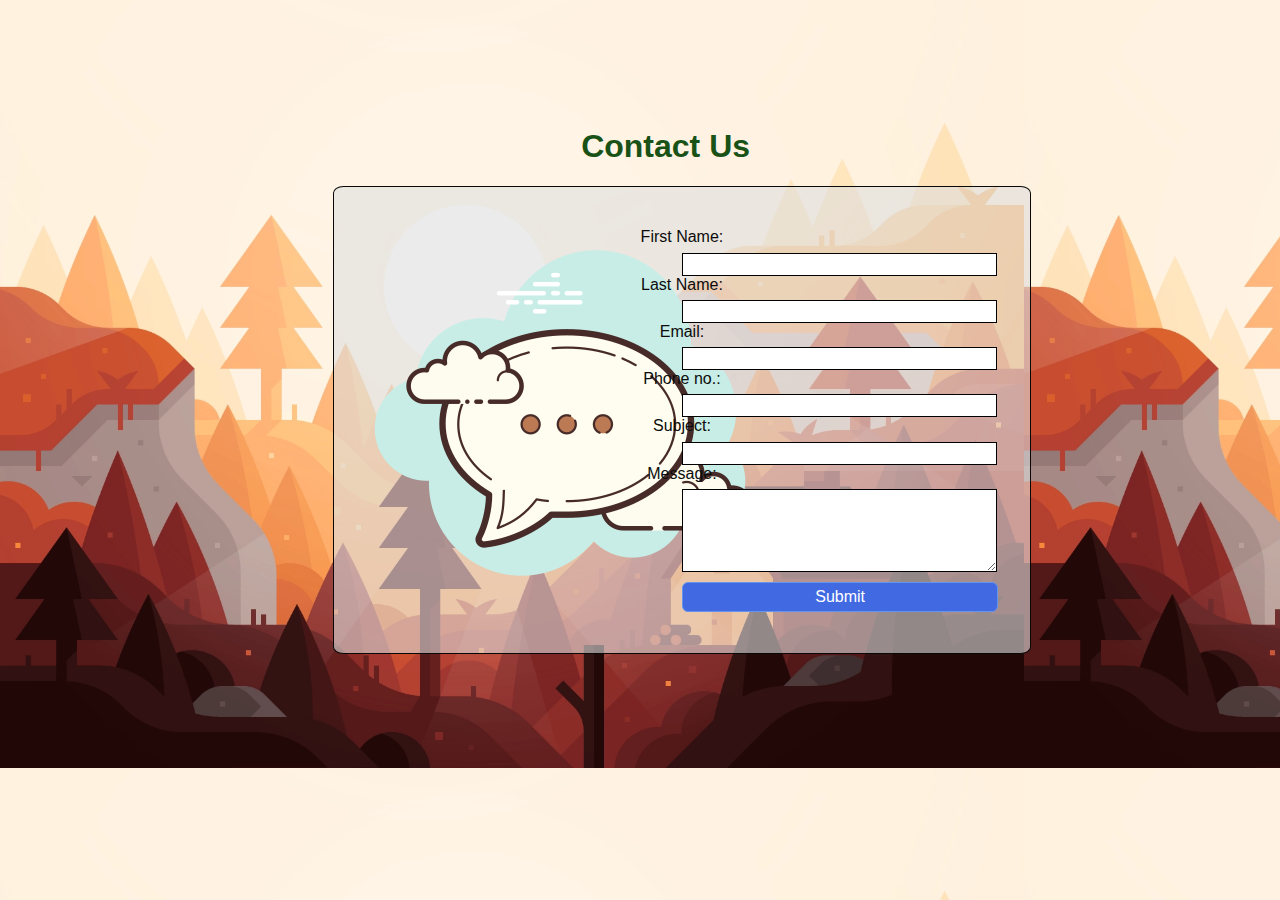
<file: index.html>
<!DOCTYPE html>
<html lang="en">
<head>
    <meta charset="UTF-8">
    <meta http-equiv="X-UA-Compatible" content="IE=edge">
    <meta name="viewport" content="width=device-width, initial-scale=1.0">
    <title>Contact Form</title>
    <link rel="stylesheet" href="contact.css">


</head>
<body>
<form action="">

    <h1>Contact Us</h1>

    <div class="alpha">
    

     First Name:<input type="text" name="first name">

     Last Name:<input type="text" name="Last name">

     Email:<input type="email" name="email" id="email" required>

     Phone no.:<input type="number" name="number">

     Subject:<input type="text" name="subject">

     Message:<textarea type="text" name="number" cols="40" rows="5"></textarea>

     <button class="c1">Submit</button>


</div>
</form> 
</body>
</html>
</file>
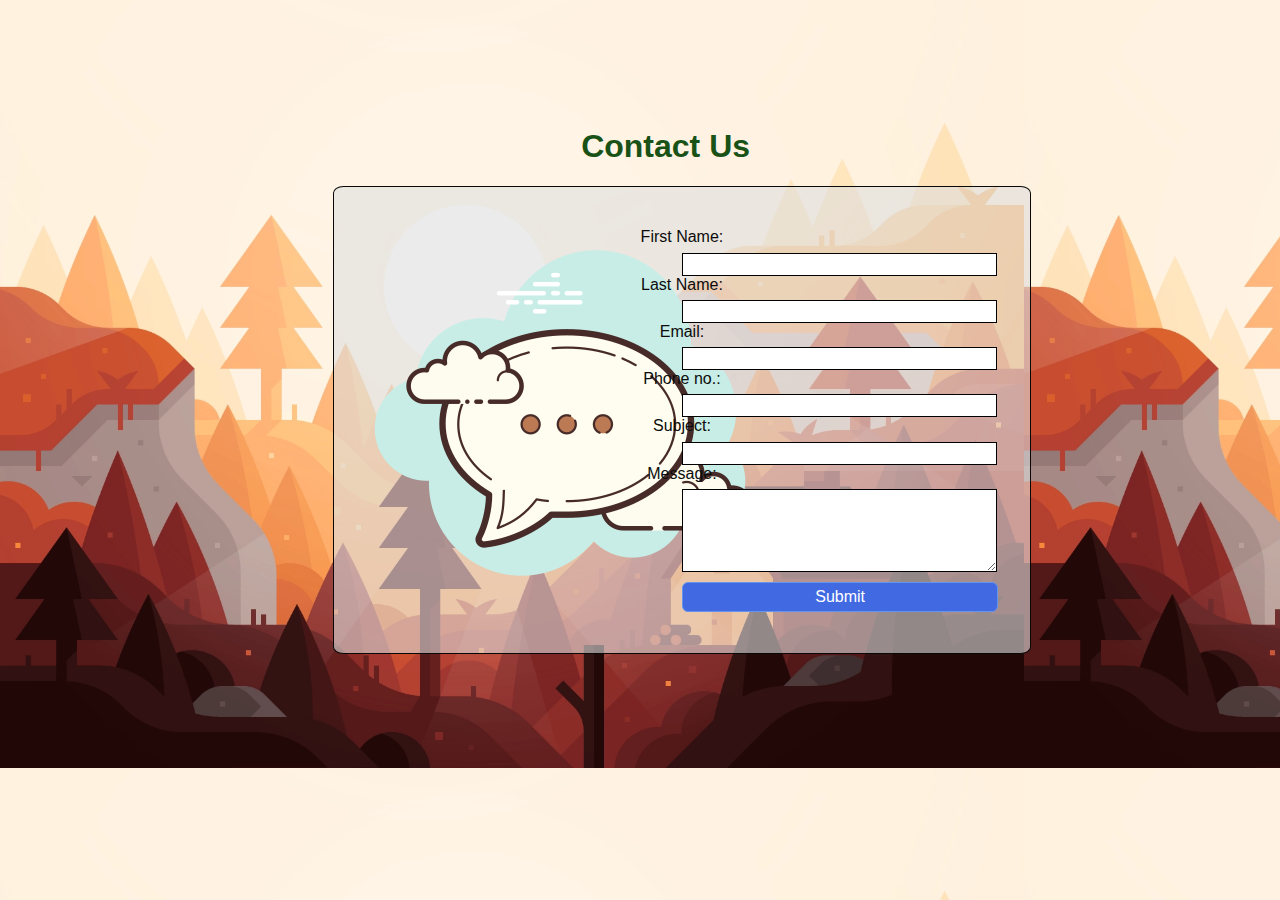
<file: Contact-form.html>
<!DOCTYPE html>
<html lang="en">
<head>
    <meta charset="UTF-8">
    <meta http-equiv="X-UA-Compatible" content="IE=edge">
    <meta name="viewport" content="width=device-width, initial-scale=1.0">
    <title>Contact Form</title>
    <link rel="stylesheet" href="contact.css">


</head>
<body>
<form action="">

    <h1>Contact Us</h1>

    <div class="alpha">
    

     First Name:<input type="text" name="first name">

     Last Name:<input type="text" name="Last name">

     Email:<input type="email" name="email" id="email" required>

     Phone no.:<input type="number" name="number">

     Subject:<input type="text" name="subject">

     Message:<textarea type="text" name="number" cols="40" rows="5"></textarea>

     <button class="c1">Submit</button>


</div>
</form> 
</body>
</html>
</file>
<file: contact.css>
body{

    text-align: center;
    margin:10%;
    font-family:'Trebuchet MS', 'Lucida Sans Unicode', 'Lucida Grande', 'Lucida Sans', Arial, sans-serif;
    font-size: medium;
    color: rgb(12, 12, 12);
    
    background-image: url("./img/48d16a1f6e1fcbcfc7228ca6bdbbc642.webp");
    background-size: 80%;
    
}

.alpha{
    
    border: 1.6px solid rgb(8, 8, 8);
    padding: 4%;
    border-radius: 1.5%;
    width: 60%;
    height: 40%;
    margin-left: 20%;
    text-align: center;
    background: rgba(221, 221, 221, 0.6);
    background-image: url("./img/msg.png");
    background-repeat: no-repeat;
   
    

}

input[type="text"],
input[type="text"],
input[type="email"],
input[type="number"],
input[type="text"],
input[type="text"],
textarea{

    width: 50%;
    border: 1px solid black;
    padding: 0.5%;
    margin-left: 50%;
    margin-top: 1%;
   
}

h1{
color: rgb(25, 82, 23);
margin-left: 5%;
  
}

.c1{

    border: 1px solid cornflowerblue;
    background-color: royalblue;
    border-radius: 6px;
    padding:5px;
    width: 51.5%;
    margin-left: 50%;
    margin-top: 1%;
    font-size: medium;
    color: white;
    

}

.c1:hover{

    background-color:darkblue;
    color: white;
}
</file>
